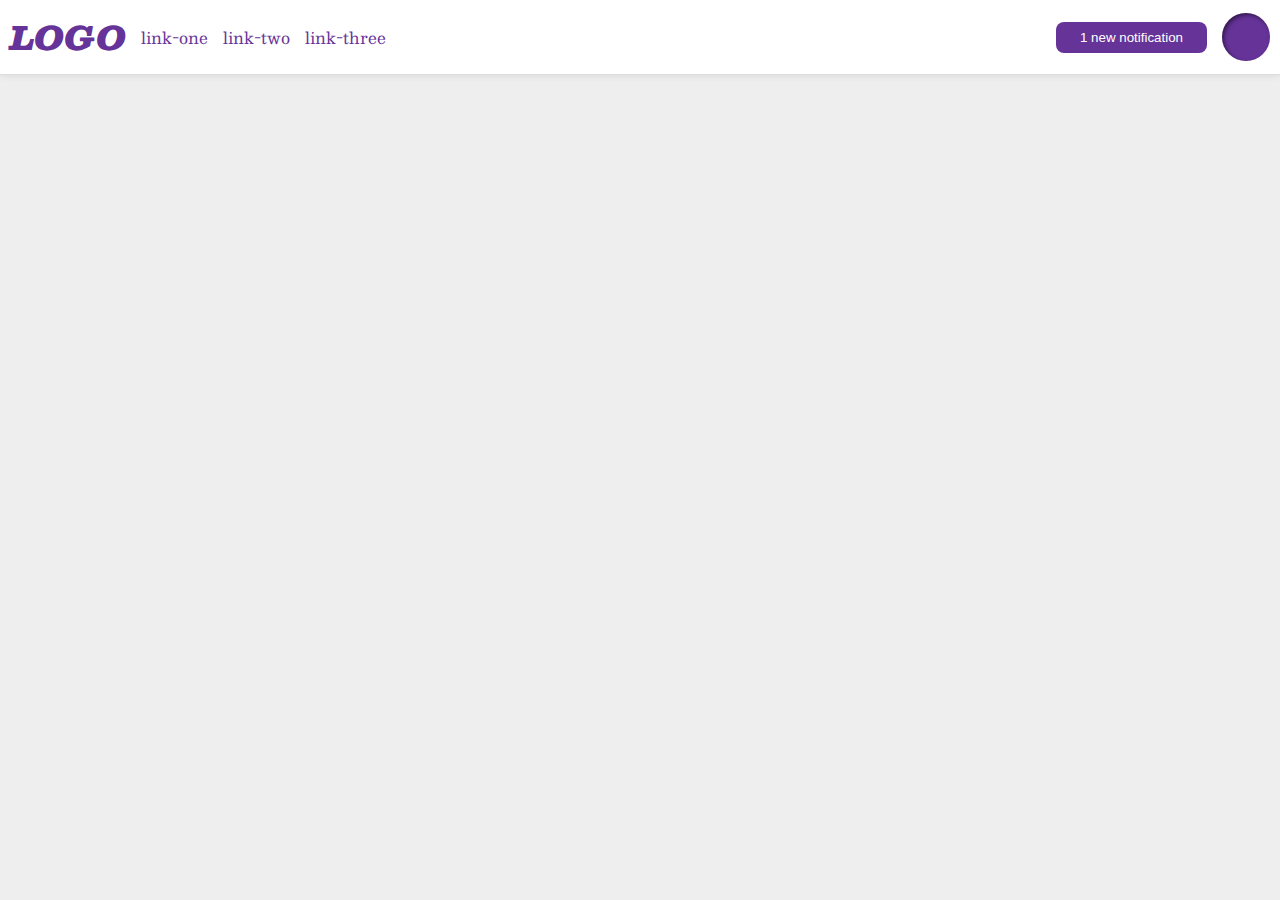
<file: foundations/flex/03-flex-header-2/index.html>
<!DOCTYPE html>
<html lang="en">
  <head>
    <meta charset="UTF-8">
    <meta http-equiv="X-UA-Compatible" content="IE=edge">
    <meta name="viewport" content="width=device-width, initial-scale=1.0">
    <title>Flex Header 2</title>
    <link rel="stylesheet" href="style.css">
  </head>
  <body>
    <div class="header">
      <div class="nav-left">
        <div class="logo">
          LOGO
        </div>
        <ul class="links">
          <li><a href="https://google.com">link-one</a></li>
          <li><a href="https://google.com">link-two</a></li>
          <li><a href="https://google.com">link-three</a></li>
        </ul>
      </div>
      <div class="nav-right">
        <button class="notifications">
          1 new notification
        </button>
        <div class="profile-image"></div>
      </div>
    </div>
  </body>
</html>
</file>
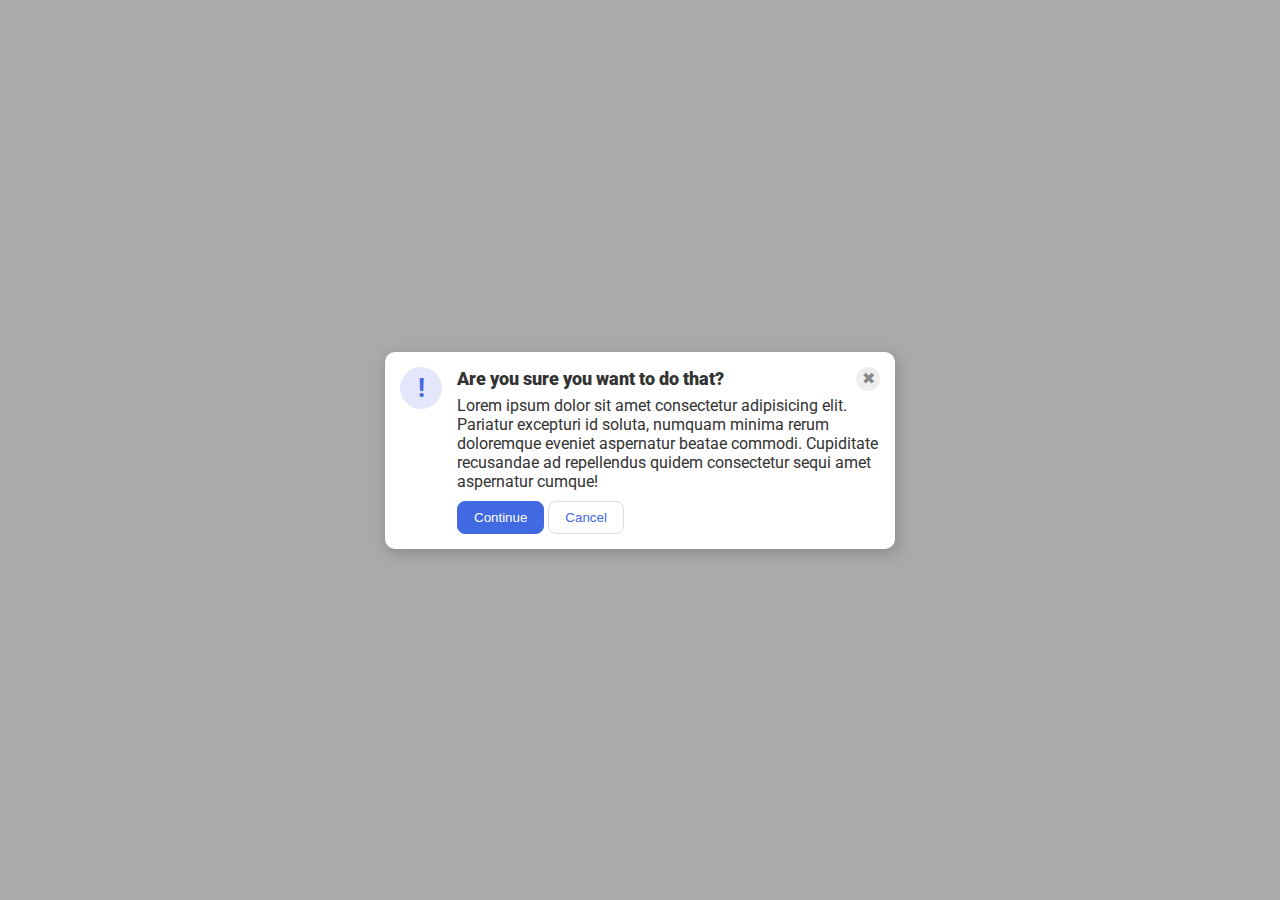
<file: foundations/flex/05-flex-modal/index.html>
<!DOCTYPE html>
<html lang="en">
  <head>
    <meta charset="UTF-8">
    <meta http-equiv="X-UA-Compatible" content="IE=edge">
    <meta name="viewport" content="width=device-width, initial-scale=1.0">
    <link rel="stylesheet" href="style.css">
    <title>Modal</title>
  </head>
  <body>
    <div class="modal">
      <div class="icon">!</div>
      <div class="content">
        <div class="box-title"> 
          <div class="header">Are you sure you want to do that?</div>
          <button class="close-button">✖</button>
        </div> 
        <div class="text">Lorem ipsum dolor sit amet consectetur adipisicing elit. Pariatur excepturi id soluta, numquam minima rerum doloremque eveniet aspernatur beatae commodi. Cupiditate recusandae ad repellendus quidem consectetur sequi amet aspernatur cumque!</div>
        <button class="continue">Continue</button>
        <button class="cancel">Cancel</button>
      </div>  
    </div>
  </body>
</html>
</file>
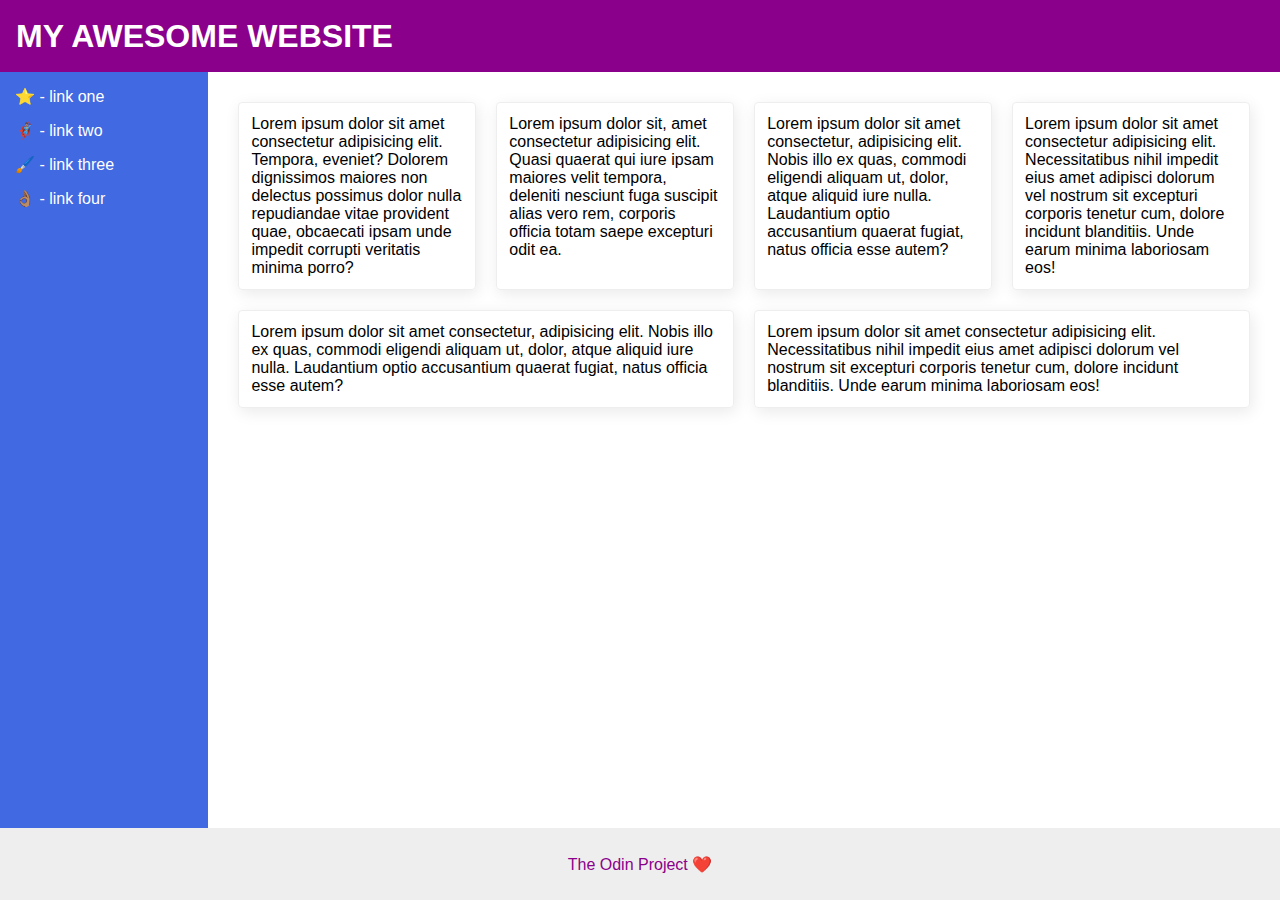
<file: foundations/flex/07-flex-layout-2/index.html>
<!DOCTYPE html>
<html lang="en">
  <head>
    <meta charset="UTF-8">
    <meta http-equiv="X-UA-Compatible" content="IE=edge">
    <meta name="viewport" content="width=device-width, initial-scale=1.0">
    <title>The Holy Grail</title>
    <link rel="stylesheet" href="style.css">
  </head>
  <body>
    <div class="header">
      MY AWESOME WEBSITE
    </div>
    <div class="container">
      <div class="sidebar">
        <ul>
          <li><a href="#">⭐ - link one</a></li>
          <li><a href="#">🦸🏽‍♂️ - link two</a></li>
          <li><a href="#">🖌️ - link three</a></li>
          <li><a href="#">👌🏽 - link four</a></li>
        </ul>
      </div>
      <div class="card-container">
        <div class="card">Lorem ipsum dolor sit amet consectetur adipisicing elit. Tempora, eveniet? Dolorem dignissimos maiores non delectus possimus dolor nulla repudiandae vitae provident quae, obcaecati ipsam unde impedit corrupti veritatis minima porro?</div>
        <div class="card">Lorem ipsum dolor sit, amet consectetur adipisicing elit. Quasi quaerat qui iure ipsam maiores velit tempora, deleniti nesciunt fuga suscipit alias vero rem, corporis officia totam saepe excepturi odit ea.</div>
        <div class="card">Lorem ipsum dolor sit amet consectetur, adipisicing elit. Nobis illo ex quas, commodi eligendi aliquam ut, dolor, atque aliquid iure nulla. Laudantium optio accusantium quaerat fugiat, natus officia esse autem?</div>
        <div class="card">Lorem ipsum dolor sit amet consectetur adipisicing elit. Necessitatibus nihil impedit eius amet adipisci dolorum vel nostrum sit excepturi corporis tenetur cum, dolore incidunt blanditiis. Unde earum minima laboriosam eos!</div>
        <div class="card">Lorem ipsum dolor sit amet consectetur, adipisicing elit. Nobis illo ex quas, commodi eligendi aliquam ut, dolor, atque aliquid iure nulla. Laudantium optio accusantium quaerat fugiat, natus officia esse autem?</div>
        <div class="card">Lorem ipsum dolor sit amet consectetur adipisicing elit. Necessitatibus nihil impedit eius amet adipisci dolorum vel nostrum sit excepturi corporis tenetur cum, dolore incidunt blanditiis. Unde earum minima laboriosam eos!</div>
      </div>
    </div>
    <div class="footer">
      The Odin Project ❤️
    </div>
  </body>
</html>
</file>
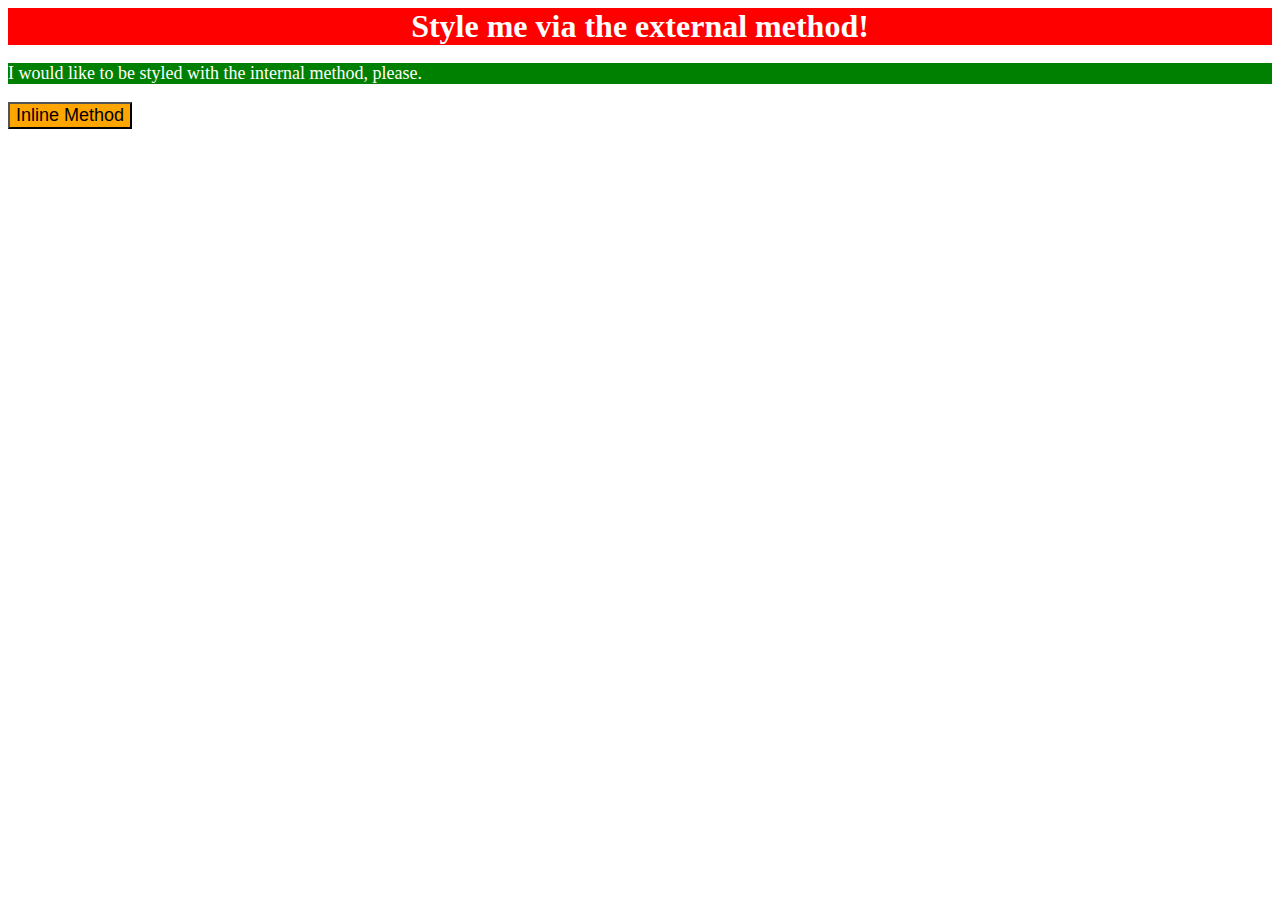
<file: foundations/intro-to-css/01-css-methods/index.html>
<!DOCTYPE html>
<html lang="en">
  <head>
    <meta charset="UTF-8">
    <meta http-equiv="X-UA-Compatible" content="IE=edge">
    <meta name="viewport" content="width=device-width, initial-scale=1.0">
     <link rel="stylesheet" href="./style.css">
    <title>Methods for Adding CSS</title>
    <style>
      p {
       background-color:green;
       color:white;
       font-size: 18px;
      }
    </style>
  </head>
  <body>
    <div>Style me via the external method!</div>
    <p>I would like to be styled with the internal method, please.</p>
    <button style="background-color: orange;font-size: 18px ">Inline Method</button>
  </body>
</html>
</file>
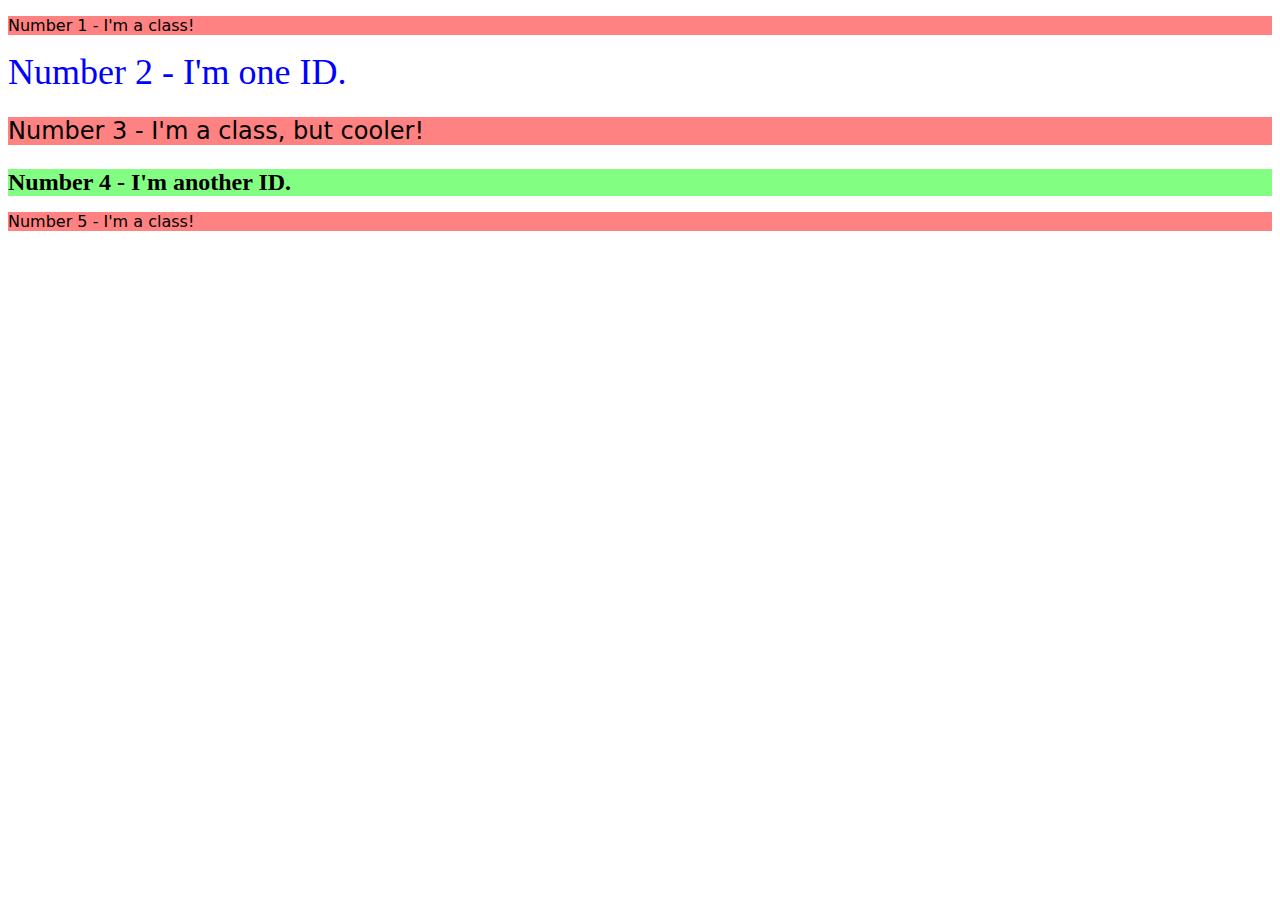
<file: foundations/intro-to-css/02-class-id-selectors/index.html>
<!DOCTYPE html>
<html lang="en">
  <head>
    <meta charset="UTF-8">
    <meta http-equiv="X-UA-Compatible" content="IE=edge">
    <meta name="viewport" content="width=device-width, initial-scale=1.0">
    <title>Class and ID Selectors</title>
    <link rel="stylesheet" href="style.css">
  </head>
  <body>
    <p class="red">Number 1 - I'm a class!</p>
    <div id="two">Number 2 - I'm one ID.</div>
    <p class="red big">Number 3 - I'm a class, but cooler!</p>
    <div id="four">Number 4 - I'm another ID.</div>
    <p class="red">Number 5 - I'm a class!</p>
  </body>
</html>
</file>
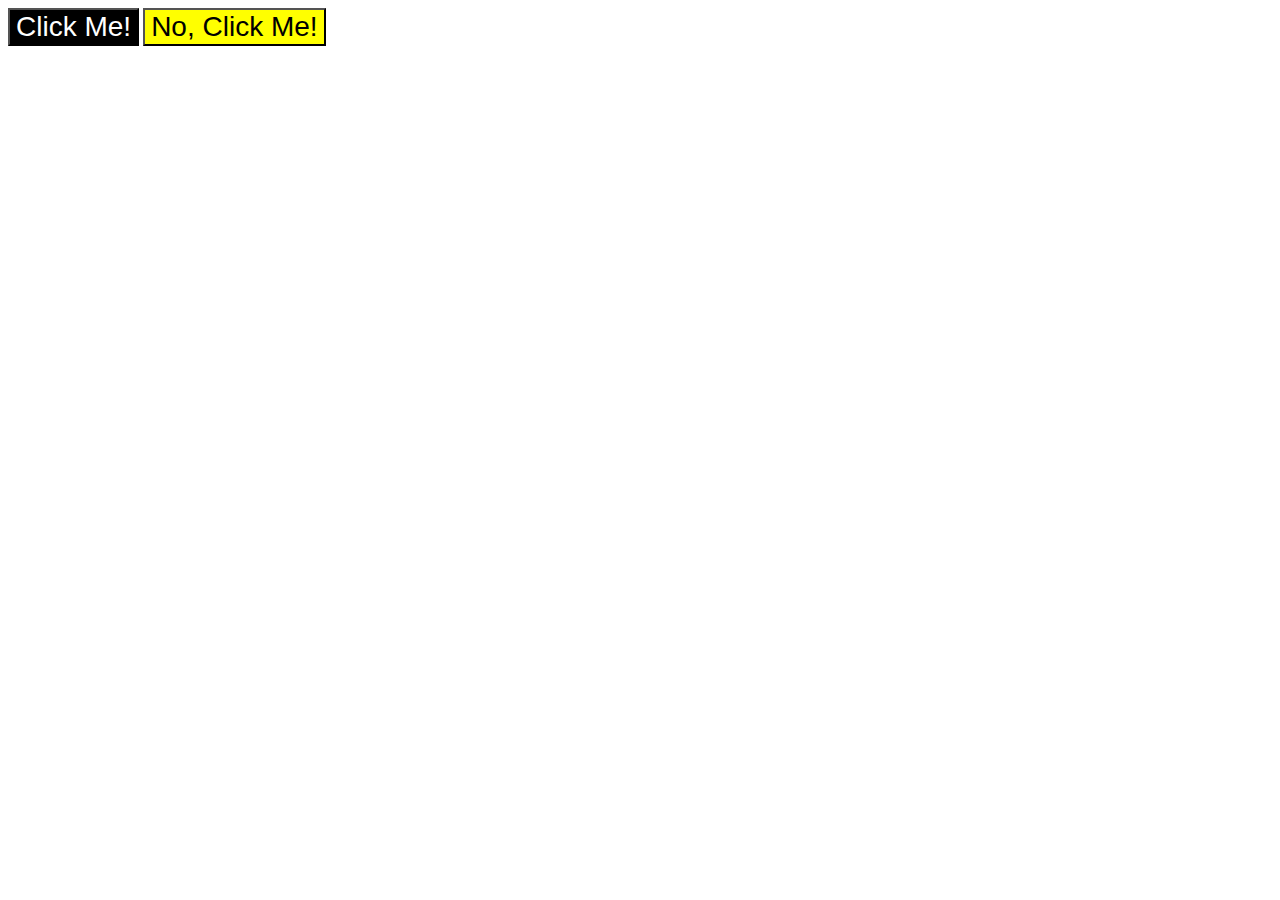
<file: foundations/intro-to-css/03-grouping-selectors/index.html>
<!DOCTYPE html>
<html lang="en">
  <head>
    <meta charset="UTF-8">
    <meta http-equiv="X-UA-Compatible" content="IE=edge">
    <meta name="viewport" content="width=device-width, initial-scale=1.0">
    <title>Grouping Selectors</title>
    <link rel="stylesheet" href="style.css">
  </head>
  <body>
    <button class="black">Click Me!</button>
    <button class="yellow">No, Click Me!</button>
  </body>
</html>
</file>
<file: foundations/flex/03-flex-header-2/style.css>
/* this is some magical font-importing.  
you'll learn about it later. */
@import url('https://fonts.googleapis.com/css2?family=Besley:ital,wght@0,400;1,900&display=swap');

body {
  margin: 0;
  background: #eee;
  font-family: Besley, serif;
}

.header {
  background: white;
  border-bottom: 1px solid #ddd;
  box-shadow: 0 0 8px rgba(0,0,0,.1);
  display: flex;
  justify-content: space-between;
  padding: 10px;
}

.profile-image {
  background: rebeccapurple;
  box-shadow: inset 2px 2px 4px rgba(0,0,0,.5);
  border-radius: 50%;
  width: 48px;
  height: 48px;
  flex-shrink: 0;
}

.logo {
  color: rebeccapurple;
  font-size: 32px;
  font-weight: 900;
  font-style: italic;
}

button {
  border: none;
  border-radius: 8px;
  background: rebeccapurple;
  color: white;
  padding: 8px 24px;
}

a {
  /* this removes the line under our links */
  text-decoration: none;
  color: rebeccapurple;
}

ul {
  list-style-type: none;
  display: flex;
  gap: 15px;
  margin: 0;
  padding: 0;
  align-items: center;
}

.nav-left, .nav-right {
  display:flex;
  gap: 15px;
  align-items: center;
}
</file>
<file: foundations/flex/05-flex-modal/style.css>
@import url('https://fonts.googleapis.com/css2?family=Roboto:wght@400;700&display=swap');

html, body {
  height: 100%;
}

body {
  font-family: Roboto, sans-serif;
  margin: 0;
  background: #aaa;
  color: #333;
  /* I'll give you this one for free lol */
  display: flex;
  align-items: center;
  justify-content: center;
}

.header {
  font-weight: 900;
  font-size: 18px;
}

.modal {
  background: white;
  width: 480px;
  border-radius: 10px;
  box-shadow: 2px 4px 16px rgba(0,0,0,.2);
  display: flex;
  padding: 15px;
  gap: 15px;
}

.icon {
  flex: 0 0 auto;
}

.text {
  margin-bottom: 10px;
}

.box-title {
  display: flex;
  align-items: center;
  justify-content: space-between;
  margin-bottom: 5px;
}

.icon {
  color: royalblue;
  font-size: 26px;
  font-weight: 700;
  background: lavender;
  width: 42px;
  height: 42px;
  border-radius: 50%;
  display: flex;
  align-items: center;
  justify-content: center;
}

.close-button {
  background: #eee;
  border-radius: 50%;
  color: #888;
  font-weight: 400;
  font-size: 16px;
  height: 24px;
  width: 24px;
  display: flex;
  align-items: center;
  justify-content: center;
  border: 1px solid #eee;
  padding: 0;
}

button {
  cursor: pointer;
  padding: 8px 16px;
  border-radius: 8px;
}

button.continue {
  background: royalblue;
  border: 1px solid royalblue;
  color: white;
}

button.cancel {
  background: white;
  border: 1px solid #ddd;
  color: royalblue;
}
</file>
<file: foundations/flex/07-flex-layout-2/style.css>
body {
  font-family: -apple-system, BlinkMacSystemFont, 'Segoe UI', Roboto, Oxygen, Ubuntu, Cantarell, 'Open Sans', 'Helvetica Neue', sans-serif;
  margin: 0;
  min-height: 100vh;
}

.header {
  box-sizing: border-box;
  height: 72px;
  background: darkmagenta;
  color: white;
  font-size: 32px;
  font-weight: 900;
  padding: 16px;
  display: flex;
  align-items: center;
}

.footer {
  height: 72px;
  background: #eee;
  color: darkmagenta;
  justify-content: center;
  display: flex;
  align-items: center;
}

.sidebar {
  width: 300px;
  min-width:max-content;
  background: royalblue;
  box-sizing: border-box;
  flex:0 1 auto;
}

.card {
  border: 1px solid #eee;
  box-shadow: 2px 4px 16px rgba(0, 0, 0, 0.087);
  border-radius: 4px;
  padding: 12px;
  width: 200px;
  flex: 1 1 auto;
}

body {
  display: flex;
  flex-direction: column;
}

.container {
  flex: 1;
  display: flex;
}

.card-container {
  padding: 30px;
  display: flex;
  gap: 20px;
  flex-wrap: wrap;
  /* flex:1 1 auto; */
  height: fit-content;
}

ul {
  list-style: none;
  margin: 0;
  padding: 0;
}

li {
  margin: 15px;
}

li a {
  color: white;
  text-decoration:none;
}
</file>
<file: foundations/intro-to-css/01-css-methods/style.css>
div {
    background-color: red;
    color: white;
    font-size: 32px;
    text-align: center;
    font-weight: bold;
}
</file>
<file: foundations/intro-to-css/02-class-id-selectors/style.css>
/* Add CSS Styling */
.red {
    background-color:  #ff8282 ;
    font-family: Verdana, "DejaVu Sans", sans-serif;
}

.big {
    font-size: 24px;
}

#two {
    color:rgb(0,0,255);
    font-size: 36px;
}

#four {
    background-color: rgb(130, 255, 130);
    font-size: 24px;
    font-weight:bold;
}
</file>
<file: foundations/intro-to-css/03-grouping-selectors/style.css>
/* Add CSS Styling */
.yellow, .black {
    font-size: 28px;
    font-family: Helvetica, "Times New Roman", sans-serif;
}

.yellow {
    background-color: yellow;
}

.black {
    background-color: black;
    color: white;
}
</file>
